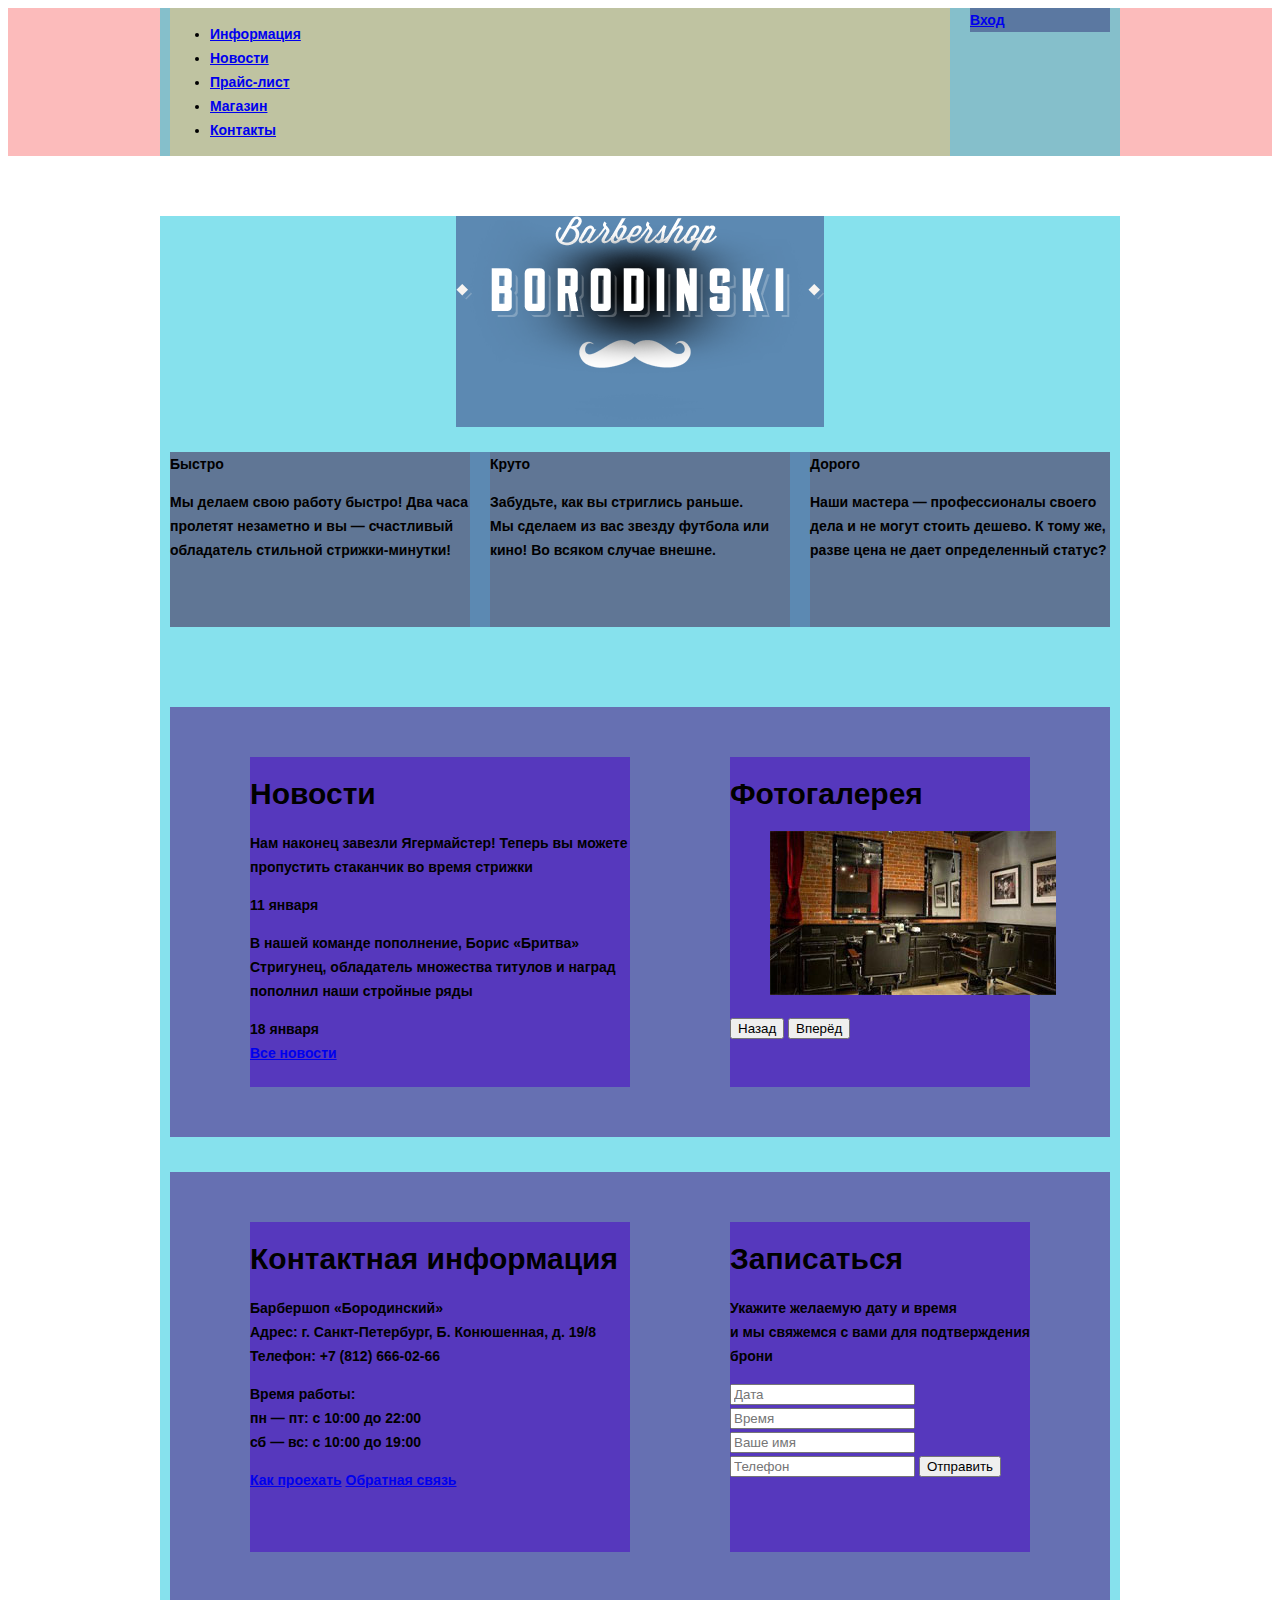
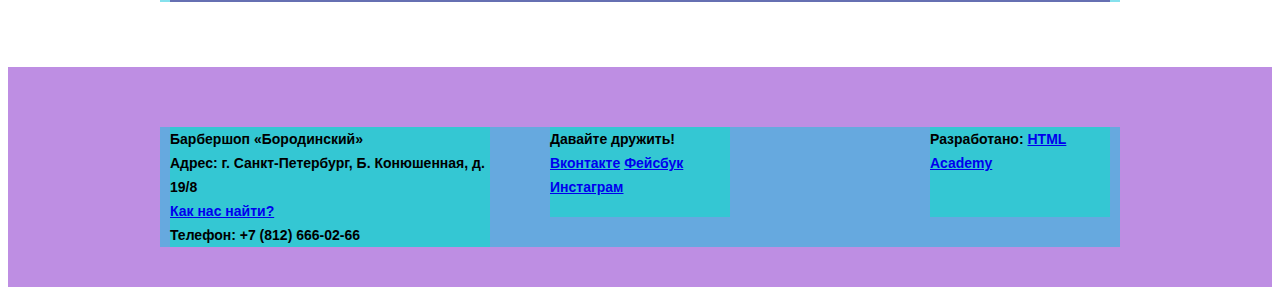
<file: index.html>
<!DOCTYPE html>
<html lang="ru">
  <head>
    <meta charset="utf-8">
    <title>Барбершоп «Бородинский»</title>
    <link href="css/style.css" rel="stylesheet">
  </head>
  <body>
    <header class="main-header">
      <div class="container clearfix">
        <nav class="main-navigation">
          <ul>
            <li>
              <a href="#">Информация</a>
            </li>
            <li>
              <a href="#">Новости</a>
            </li>
            <li>
              <a href="#">Прайс-лист</a>
            </li>
            <li>
              <a href="#">Магазин</a>
            </li>
            <li>
              <a href="#">Контакты</a>
            </li>
          </ul>
        </nav>
        <div class="user-block">
          <a class="login" href="#">Вход</a>
        </div>
      </div>
    </header>
    <main class="container">
      <div class="index-logo">
        <img src="img/index-logo.png" width="368" height="204" alt="Барбершоп «Бородинский»">
      </div>
      <section class="features clearfix">
        <div class="features-item">
          <span class="features-name">Быстро</span>
          <p>Мы делаем свою работу быстро! Два часа пролетят незаметно и вы — счастливый обладатель стильной стрижки-минутки!</p>
        </div>
        <div class="features-item">
          <span class="features-name">Круто</span>
          <p>Забудьте, как вы стриглись раньше. Мы сделаем из вас звезду футбола или кино! Во всяком случае внешне.</p>
        </div>
        <div class="features-item">
          <span class="features-name">Дорого</span>
          <p>Наши мастера — профессионалы своего дела и не могут стоить дешево. К тому же, разве цена не дает определенный статус?</p>
        </div>
      </section>
      <div class="index-content clearfix">
        <div class="index-content-left">
          <h2 class="index-content-title">Новости</h2>
          <div class="news-preview">
            <p>Нам наконец завезли Ягермайстер! Теперь вы можете пропустить стаканчик во время стрижки</p>
            <time datetime="2016-01-11">11 января</time>
          </div>
          <div class="news-preview">
            <p>В нашей команде пополнение, Борис «Бритва» Стригунец, обладатель множества титулов и наград пополнил наши стройные ряды</p>
            <time datetime="2016-01-18">18 января</time>
          </div>
          <a class="btn" href="#">Все новости</a>
        </div>
        <div class="index-content-right">
          <h2 class="index-content-title">Фотогалерея</h2>
          <div class="gallery">
            <figure class="gallery-content">
              <img src="img/photo-1.jpg" width="286" height="164" alt="">
            </figure>
            <button class="btn gallery-prev">Назад</button>
            <button class="btn gallery-next">Вперёд</button>
          </div>
        </div>
      </div>
      <div class="index-content clearfix">
        <div class="index-content-left">
          <h2 class="index-content-title">Контактная информация</h2>
          <p>
            Барбершоп «Бородинский»<br>
            Адрес: г. Санкт-Петербург, Б. Конюшенная, д. 19/8<br>
            Телефон: +7 (812) 666-02-66
          </p>
          <p>
            Время работы:<br>
            пн — пт: с 10:00 до 22:00<br>
            сб — вс: с 10:00 до 19:00
          </p>
          <a class="btn" href="#">Как проехать</a>
          <a class="btn" href="#">Обратная связь</a>
        </div>
        <div class="index-content-right">
          <h2 class="index-content-title">Записаться</h2>
          <p>Укажите желаемую дату и время и мы свяжемся с вами для подтверждения брони</p>
          <form class="appointment-form" action="https://echo.htmlacademy.ru" method="post">
            <input type="text" name="date" value="" placeholder="Дата">
            <input type="text" name="time" value="" placeholder="Время">
            <input type="text" name="name" value="" placeholder="Ваше имя">
            <input type="tel" name="phone" value="" placeholder="Телефон">
            <button class="btn" type="submit">Отправить</button>
          </form>
        </div>
      </div>
    </main>
    <footer class="main-footer">
      <div class="container clearfix">
        <section class="footer-contacts">
          Барбершоп «Бородинский»<br>
          Адрес: г. Санкт-Петербург, Б. Конюшенная, д. 19/8<br>
          <a href="#">Как нас найти?</a><br>
          Телефон: +7 (812) 666-02-66
        </section>
        <section class="footer-social">
          <span>Давайте дружить!</span>
          <a class="social-btn social-btn-vk" href="#">Вконтакте</a>
          <a class="social-btn social-btn-fb" href="#">Фейсбук</a>
          <a class="social-btn social-btn-inst" href="#">Инстаграм</a>
        </section>
        <section class="footer-copyright">
          <span>Разработано:</span>
          <a class="btn" href="https://htmlacademy.ru">HTML Academy</a>
        </section>
      </div>
    </footer>
  </body>
</html>
</file>
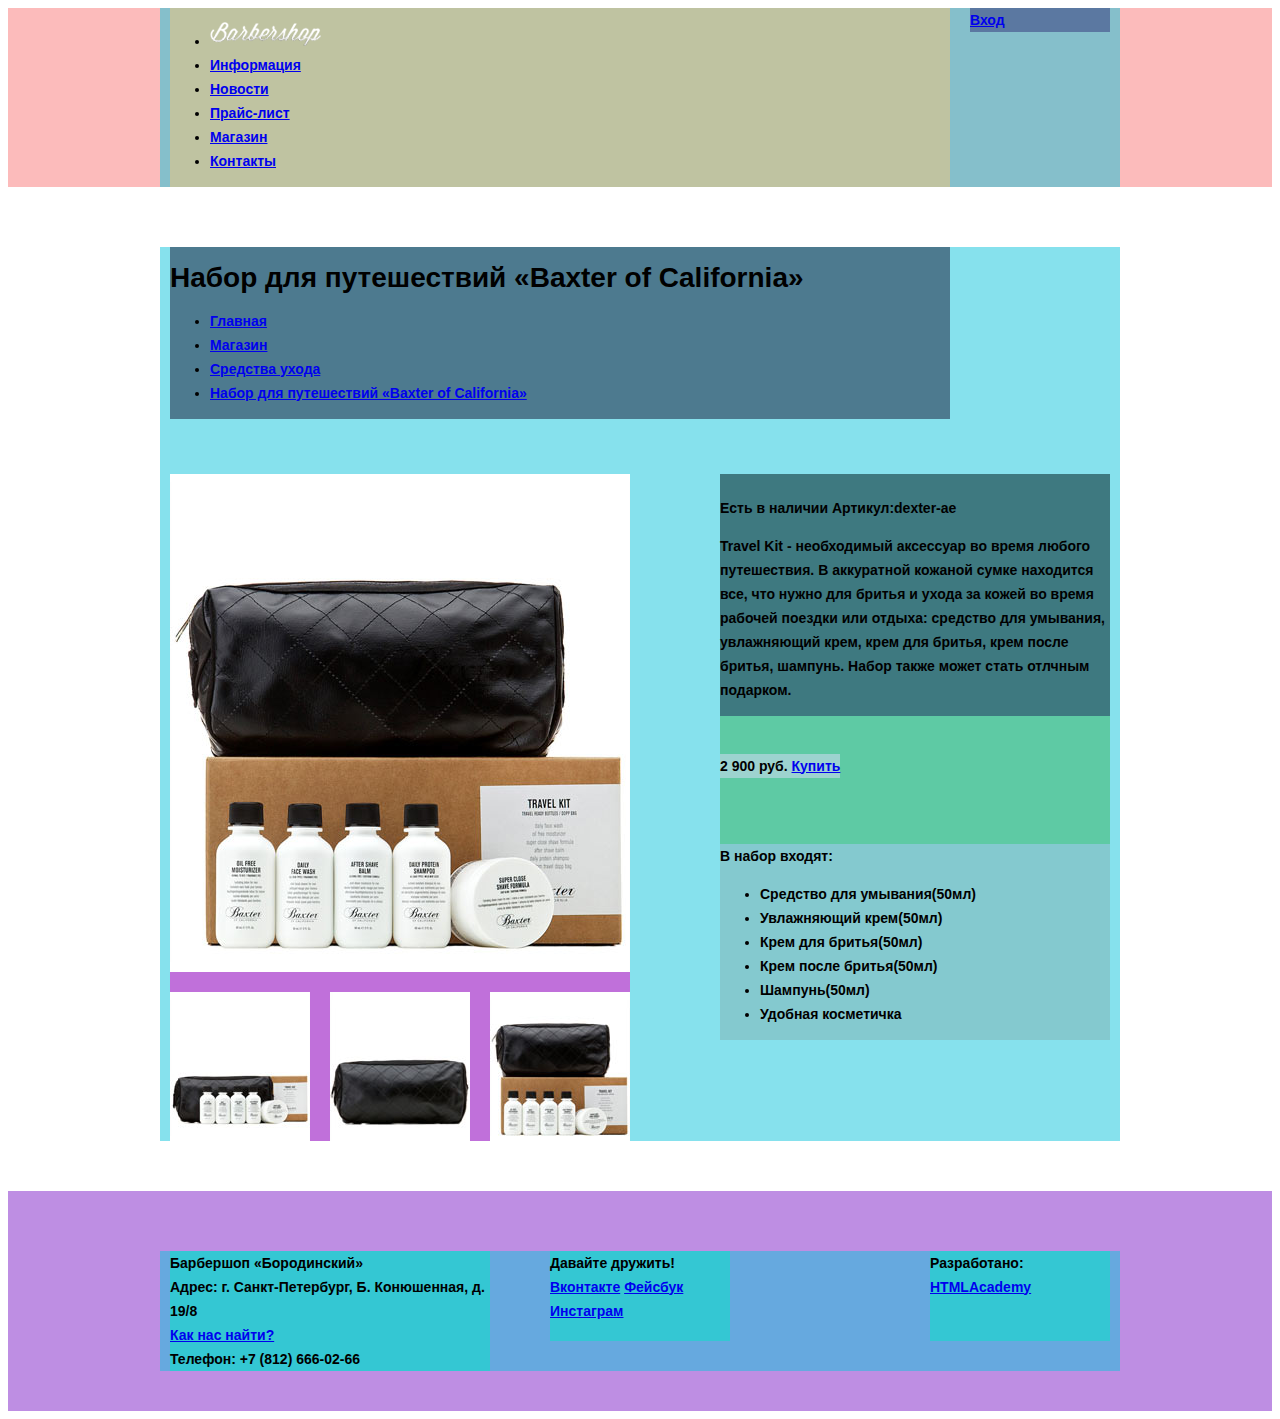
<file: barbershop-item.html>
<!DOCTYPE html>
<html lang="ru">
  <head>
    <meta charset="utf-8">
    <title>HTML Academy: Барбершоп</title>
    <link href="css/style.css" rel="stylesheet">
  </head>
  <body>
    <header class="main-header">
      <div class="container clearfix">
        <nav class="main-navigation">
          <ul>
            <li>
              <a class="index-logo-link" href="#"><img src="img/index-logo-link.png" width="111" height="24" alt="Барбершоп «Бородинский»"></a>
            </li>
            <li>
              <a href="#">Информация</a>
            </li>
            <li>
              <a href="#">Новости</a>
            </li>
            <li>
              <a href="#">Прайс-лист</a>
            </li>
            <li>
              <a href="#">Магазин</a>
            </li>
            <li>
              <a href="#">Контакты</a>
            </li>
          </ul>
        </nav>
        <div class="user-block">
          <a class="login" href="#">Вход</a>
        </div>
      </div>
    </header>
    <main class="container clearfix">
        <div class="section-title">
          <h1 class="product-section-index">Набор для путешествий «Baxter of California»</h1>
          <ul class="breadcrumbs">
            <li>
              <a href="#">Главная</a>
            </li>
            <li>
              <a href="#">Магазин</a>
            </li>
            <li>
              <a href="#">Средства ухода</a>
            </li>
            <li>
              <a href="#">Набор для путешествий «Baxter of California»</a>
            </li>
          </ul>
        </div>
      <div class="gallery-product clearfix">
        <div class="big_img">
          <img src="img/travel-kit-baxter-1.jpg"  width="460" height="498" alt="Набор для путешествий «Baxter of California»">
        </div>
        <div>
          <img class="min_img" src="img/travel-kit-baxter-2.jpg"  width="140" height="149" alt="Набор для путешествий «Baxter of California»" id="img_1">
          <img class="min_img" src="img/travel-kit-baxter-3.jpg"  width="140" height="149" alt="Набор для путешествий «Baxter of California»">
          <img class="min_img" src="img/travel-kit-baxter-4.jpg"  width="140" height="149" alt="Набор для путешествий «Baxter of California»">
        </div>
      </div>
      <div class="info-block clearfix">
        <section class="description-product">
          <span class="available">Есть в наличии</span>
          <span class="article">Артикул:dexter-ae</span>
          <p class="text-description">Travel Kit - необходимый аксессуар во время любого путешествия. В аккуратной кожаной сумке
          находится все, что нужно для бритья и ухода за кожей во время рабочей поездки или отдыха: средство для умывания,
          увлажняющий крем, крем для бритья, крем после бритья, шампунь. Набор также может стать отлчным подарком.
          </p>
        </section>
        <section class="product-price">
          <span class="price"> 2 900 руб.</span>
          <a href="#" class="btn">Купить</a>
        </section>
        <section class="list-kit">
          <span class="list-kit-index">В набор входят:</span>
          <ul>
            <li> 
            Средство для умывания(50мл)
            </li>
            <li>
            Увлажняющий крем(50мл)
            </li>
            <li>
            Крем для бритья(50мл)
            </li>
            <li>
            Крем после бритья(50мл)
            </li>
            <li>
            Шампунь(50мл)
            </li>
            <li>
            Удобная косметичка
            </li>
          </ul>
        </section>
        </div>
    </main>
    <footer class="main-footer-item-shop">
      <div class="container clearfix">
        <section class="footer-contacts">
          Барбершоп «Бородинский»<br>
         Адрес: г. Санкт-Петербург, Б. Конюшенная, д. 19/8<br>
         <a href="#">Как нас найти?</a><br>
         Телефон: +7 (812) 666-02-66
        </section>
        <section class="footer-social">
          <span>Давайте дружить!</span>
          <a class="social-btn social-btn-vk" href="#">Вконтакте</a>
          <a class="social-btn social-btn-fb" href="#">Фейсбук</a>
          <a class="social-btn social-btn-inst" href="#">Инстаграм</a>
        </section>
        <section class="footer-copyright">
          <span>Разработано:</span>
          <a class="btn" href="https://htmlacademy.ru">HTMLAcademy</a>
        </section>
      </div>
    </footer>
  </body>
 </html>
</file>
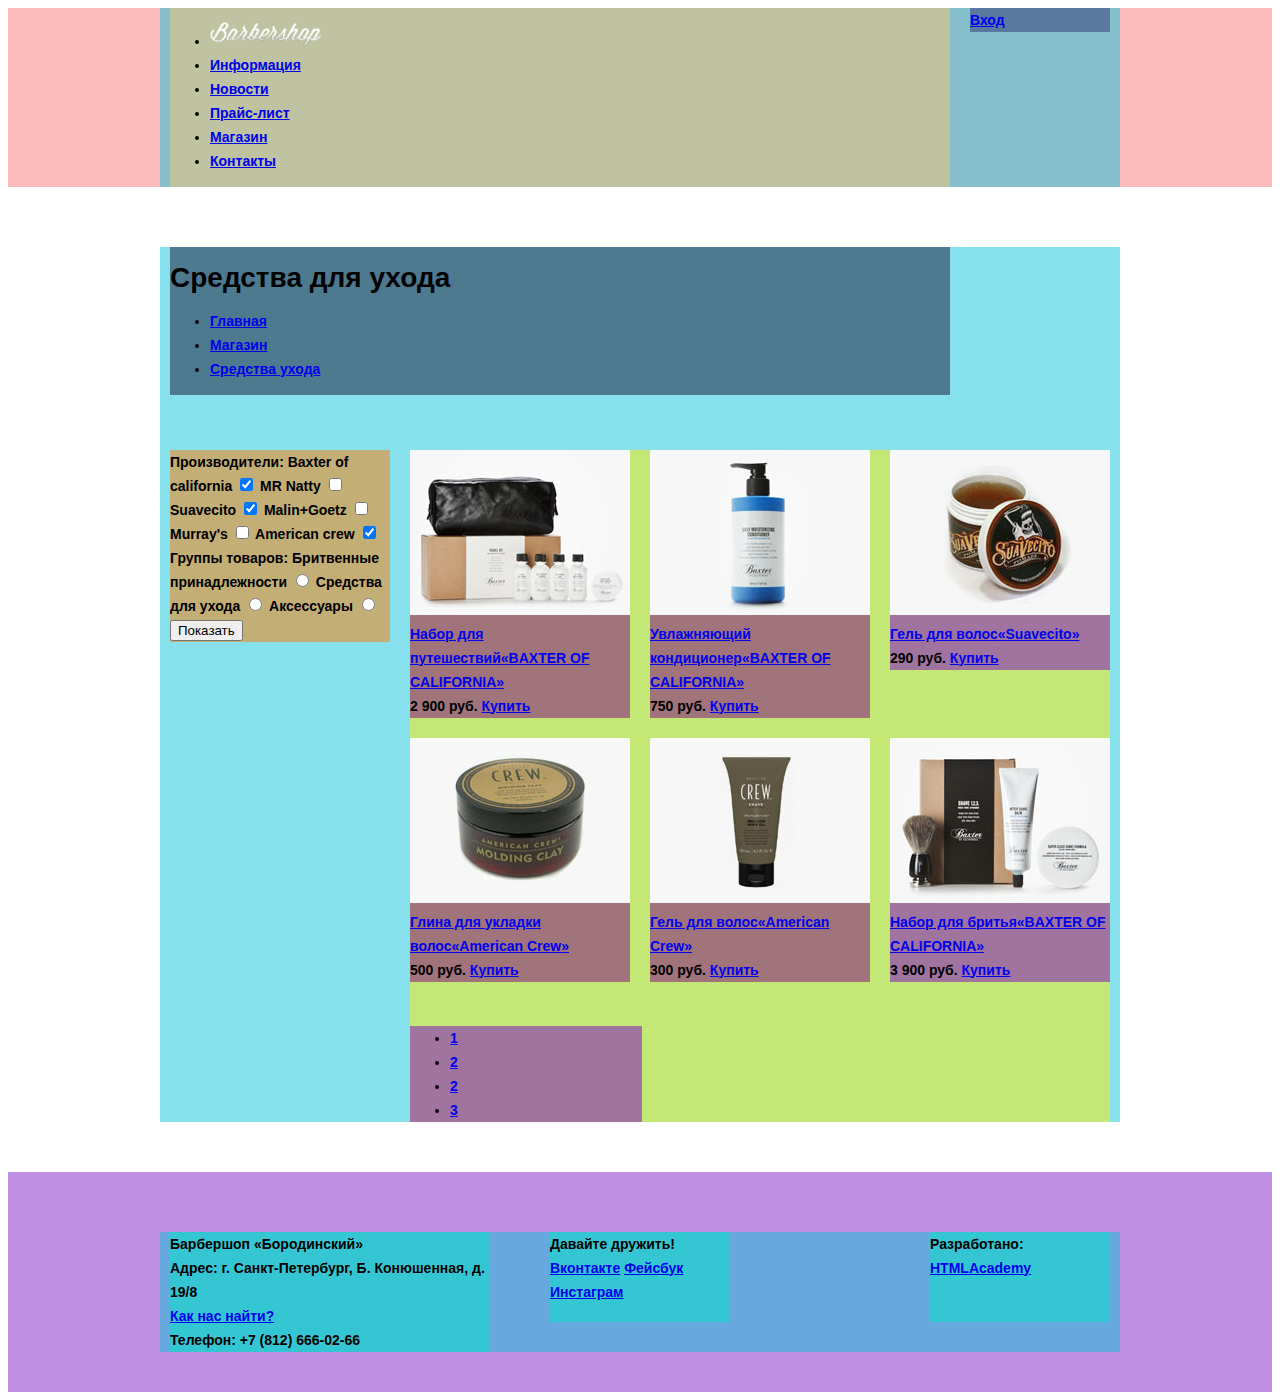
<file: barbershop-shop.html>
<!DOCTYPE html>
<html lang="ru">
  <head>
    <meta charset="utf-8">
    <title>HTML Academy: Барбершоп</title>
    <link href="css/style.css" rel="stylesheet">
  </head>
  <body>
    <header class="main-header">
      <div class="container clearfix">
        <nav class="main-navigation">
          <ul>
            <li>
              <a class="index-logo-link" href="#"><img src="img/index-logo-link.png" width="111" height="24" alt="Барбершоп «Бородинский»"></a>
            </li>
            <li>
              <a href="#">Информация</a>
            </li>
            <li>
              <a href="#">Новости</a>
            </li>
            <li>
              <a href="#">Прайс-лист</a>
            </li>
            <li>
              <a href="#">Магазин</a>
            </li>
            <li>
              <a href="#">Контакты</a>
            </li>
          </ul>
        </nav>
        <div class="user-block">
          <a class="login" href="#">Вход</a>
        </div>
      </div>
    </header>
    <main class="container clearfix">
      <div class="section-title">
        <h1 class="shop-section-index">Средства для ухода</h1>
        <ul class="breadcrumbs">
          <li>
            <a href="#">Главная</a>
          </li>
          <li>
            <a href="#">Магазин</a>
          </li>
          <li>
            <a href="#">Средства ухода</a>
          </li>
        </ul>
      </div> 
      <div class="left-column">
        <form class="shop-filters" action="https://echo.htmlacademy.ru" method="post">
          <span class="producer-index">Производители:</span>
          <label class="selection-producer">Baxter of california
          <input type="checkbox" name="baxter" checked>
          </label >
          <label class="selection-producer">MR Natty
          <input type="checkbox" name="mr-natty">
          </label>
          <label class="selection-producer">Suavecito
          <input type="checkbox" name="suavecito" checked>
          </label>
          <label class="selection-producer">Malin+Goetz
          <input type="checkbox" name="malin+Goetz">
          </label>
          <label class="selection-producer">Murray's
          <input type="checkbox" name="murray's">
          </label>
          <label class="selection-producer">American crew
          <input type="checkbox" name="american-crew" checked>
          </label>
          <span class="product-group-index">Группы товаров:</span>
          <label class="select-group">Бритвенные принадлежности
          <input type="radio" name="shaving" value="1">
          </label>
          <label class="select-group">Средства для ухода
          <input type="radio" name="care-arsenal" value="2">
          </label>
          <label class="select-group">Аксессуары
          <input type="radio" name="accessories" value="3">
          </label>
          <button class="btn selection-result" type="submit">Показать</button>
       </form>
    </div>
    <div class="right-column clearfix">
      <div class="product-card">
        <img src="img/travel-kit-baxter.jpg" width="220" height="165" alt="Набор для путешествий «Baxter»">
        <div>
          <a href="#"><span class="category-product">Набор для путешествий</span><span class="title-product">«BAXTER OF CALIFORNIA»</span></a>
        </div>
        <div clsass="price-block">
          <span class="price"> 2 900 руб.</span>
          <a href="#" class="btn">Купить</a>
        </div>
      </div>
      <div class="product-card">
        <img src="img/conditioner-baxter.jpg" width="220" height="165" alt="Увлажняющий кондиционер «Baxter»">
        <div>
          <a href="#"><span class="category-product">Увлажняющий кондиционер</span><span class="title-product">«BAXTER OF CALIFORNIA»</span></a> 
        </div>
        <div class="price-block">
          <span class="price"> 750 руб.</span>
          <a href="#" class="btn">Купить</a>
        </div>
      </div>
      <div class="product-card">
        <img src="img/hair-gel-suavecito.jpg" width="220" height="165" alt="Гель для волос «Suavecito»">
        <div>
          <a href="#"><span class="category-product">Гель для волос</span><span class="title-product">«Suavecito»</span></a> 
        </div>
        <div class="price-block">
          <span class="price"> 290 руб.</span>
          <a href="#" class="btn">Купить</a>
        </div>
      </div>
      <div class="product-card">
        <img src="img/clay-styling-american-crew.jpg" width="220" height="165" alt="Глина для укладки волос «American Crew»">
        <div>
          <a href="#"><span class="category-product">Глина для укладки волос</span><span class="title-product">«American Crew»</span></a> 
        </div>
        <div class="price-block">
          <span class="price"> 500 руб.</span>
          <a href="#" class="btn">Купить</a>
        </div>
      </div>
      <div class="product-card">
        <img src="img/hair-gel-american-crew.jpg" width="220" height="165" alt="Гель для волос «American Crew»">
        <div>
           <a href="#"><span class="category-product">Гель для волос</span><span class="title-product">«American Crew»</span></a> 
        </div>
        <div class="price-block">
          <span class="price"> 300 руб.</span>
          <a href="#" class="btn">Купить</a>
        </div>
      </div>
      <div class="product-card">
        <img src="img/shaving-kit-baxter.jpg" width="220" height="165" alt="Набор для бритья «Baxter»">
        <div>
          <a href="#"><span class="category-product">Набор для бритья</span><span class="title-product">«BAXTER OF CALIFORNIA»</span></a> 
        </div>
        <div class="price-block">
          <span class="price"> 3 900 руб.</span>
          <a href="#" class="btn">Купить</a>
        </div>
      </div>
      <ul class="page-navigation">
        <li>
          <a href="#" class="page-btn page1">1</a>
        </li>
        <li>
          <a href="#" class="page-btn page2">2</a>
        </li>
        <li>
          <a href="#" class="page-btn page2">2</a>
        </li>
        <li>
          <a href="#" class="page-btn page2">3</a>
        </li>
      </ul>
    </div>
    </main>
    <footer class="main-footer-item-shop">
      <div class="container clearfix">
        <section class="footer-contacts">
          Барбершоп «Бородинский»<br>
         Адрес: г. Санкт-Петербург, Б. Конюшенная, д. 19/8<br>
         <a href="#">Как нас найти?</a><br>
         Телефон: +7 (812) 666-02-66
        </section>
        <section class="footer-social">
          <span>Давайте дружить!</span>
          <a class="social-btn social-btn-vk" href="#">Вконтакте</a>
          <a class="social-btn social-btn-fb" href="#">Фейсбук</a>
          <a class="social-btn social-btn-inst" href="#">Инстаграм</a>
        </section>
        <section class="footer-copyright">
          <span>Разработано:</span>
          <a class="btn" href="https://htmlacademy.ru">HTMLAcademy</a>
        </section>
      </div>
    </footer>
  </body>

</html>
</file>
<file: css/style.css>
body {
font-size: 14px;
line-height: 24px;
color: #000000;
font-weight: bold;
font-family: PT Sans Narrow, Myriad Pro, Arial, serif;
}

h2 {
font-size: 30px;
line-height: 24px;
color: #000000;
font-weight: bold;
font-family: PT Sans Narrow, Myriad Pro, Arial, serif;
}

.clearfix::after {
  content: "";

  display: table;
  clear: both;
}

.container {
  width: 940px;
  margin: 0 auto;
  padding: 0 10px;
  background: rgba(14, 196, 220, 0.5);
}

.main-header {
  margin-bottom: 60px;
  background: rgba(250, 120, 120, 0.5);
}

.main-navigation {
  float: left;
  width: 780px;
  background: rgba(250, 200, 120, 0.5);
}

.user-block {
   float: right;
   width: 140px;
   background: rgba(50, 50, 120, 0.5);
}


/* css для страницы index */

.index-logo {
  width: 368px;
  min-height: 204px;
  margin-right: auto;
  margin-left: auto;
  margin-bottom: 25px;
  background: rgba(50, 50, 120, 0.5);
}

.features {
  margin-bottom: 80px;
  background: rgba(50, 50, 120, 0.5);
}

.features-item {
  float: left;
  width: 300px;
  min-height: 175px;
  margin-right: 20px;
  background: rgba(100, 100, 120, 0.5);
}

.features-item:last-child {
  margin-right: 0;
}

.index-content {
  margin-bottom: 35px;
  padding: 50px 80px;
  background: rgba(70, 0, 120, 0.5);
}

.index-content-left {
  float: left;
  width: 380px;
  min-height: 330px;
  background: rgba(70, 0, 200, 0.5);
}

.index-content-right {
  float: right;
  width: 300px;
  min-height: 330px;
  background: rgba(70, 0, 200, 0.5);
}

/* css для страницы shop */

.section-title {
 	float: left;
 	width: 780px;
 	background: rgba(20, 20, 50, 0.5);
 	margin-bottom: 55px;
}
 
.left-column {
 	float: left;
 	width: 220px;
 	background: rgba(255, 126, 0, 0.5)
}
 
.right-column {
 	float: right;
 	width: 700px;
 	background: rgba(255, 240, 0, 0.5)
} 

.product-card {
	float: left;
	width: 220px;
	margin-right: 20px;
	margin-bottom: 20px;
	background: rgba(126,0,125,0.5);
}

.product-card:nth-child(3n) {
	float: left;
	width: 220px;
	margin-right: 0;
	background: rgba(126,0,200,0.5);
}

.page-navigation {
  float: left;
  width: 192px;
  margin-top: 24px;
  margin-bottom: 0;
  background: rgba(126,0,200,0.5);
}

.main-footer-item-shop {
  margin-top: 50px;
  padding-top: 60px;
  padding-bottom: 40px;
  background: rgba(126,30,200,0.5);
}


/* css для страницы item */

.gallery-product {
 	float:left;
 	width: 460px;
 	margin-right: 90px;
 	background: rgba(250, 00, 200, 0.5);
}

.big_img {
 	width: 460px;
 	height: 498px;
 	margin-bottom: 20px;
}

.min_img { 
 	float: left;
 	width: 140px;
 	height: 149px;
 	margin-right: 20px;
}

.min_img:last-child { 
 	margin-right: 0;
}

.info-block {
 	float: left;
 	width: 390px;
 	background: rgba(53, 179, 91, 0.5);
}

.description-product {
float: left;
padding-top: 22px;
margin-bottom: 38px;
background: rgba(30, 39, 91, 0.5);
}

.product-price {
float: left;
margin-bottom: 66px;
background: rgba(220, 220, 250, 0.5);
}

.list-kit {
float: left;
width: 390px;

background: rgba(170, 200, 250, 0.5);
}


/* css общий */

.main-footer {
  margin-top: 65px;
  padding-top: 60px;
  padding-bottom: 40px;
  background: rgba(126,30,200,0.5);
}

.footer-contacts {
  float: left;
  width: 320px;
  margin-right: 60px;
  min-height: 90px;
  background: rgba(1,230,200,0.5);
}

.footer-social {
  float: left;
  width: 180px;
  min-height: 90px;
  background: rgba(1,230,200,0.5)
}

.footer-copyright {
  float: right;
  width: 180px;
  min-height: 90px;
  background: rgba(1,230,200,0.5)
}
</file>
